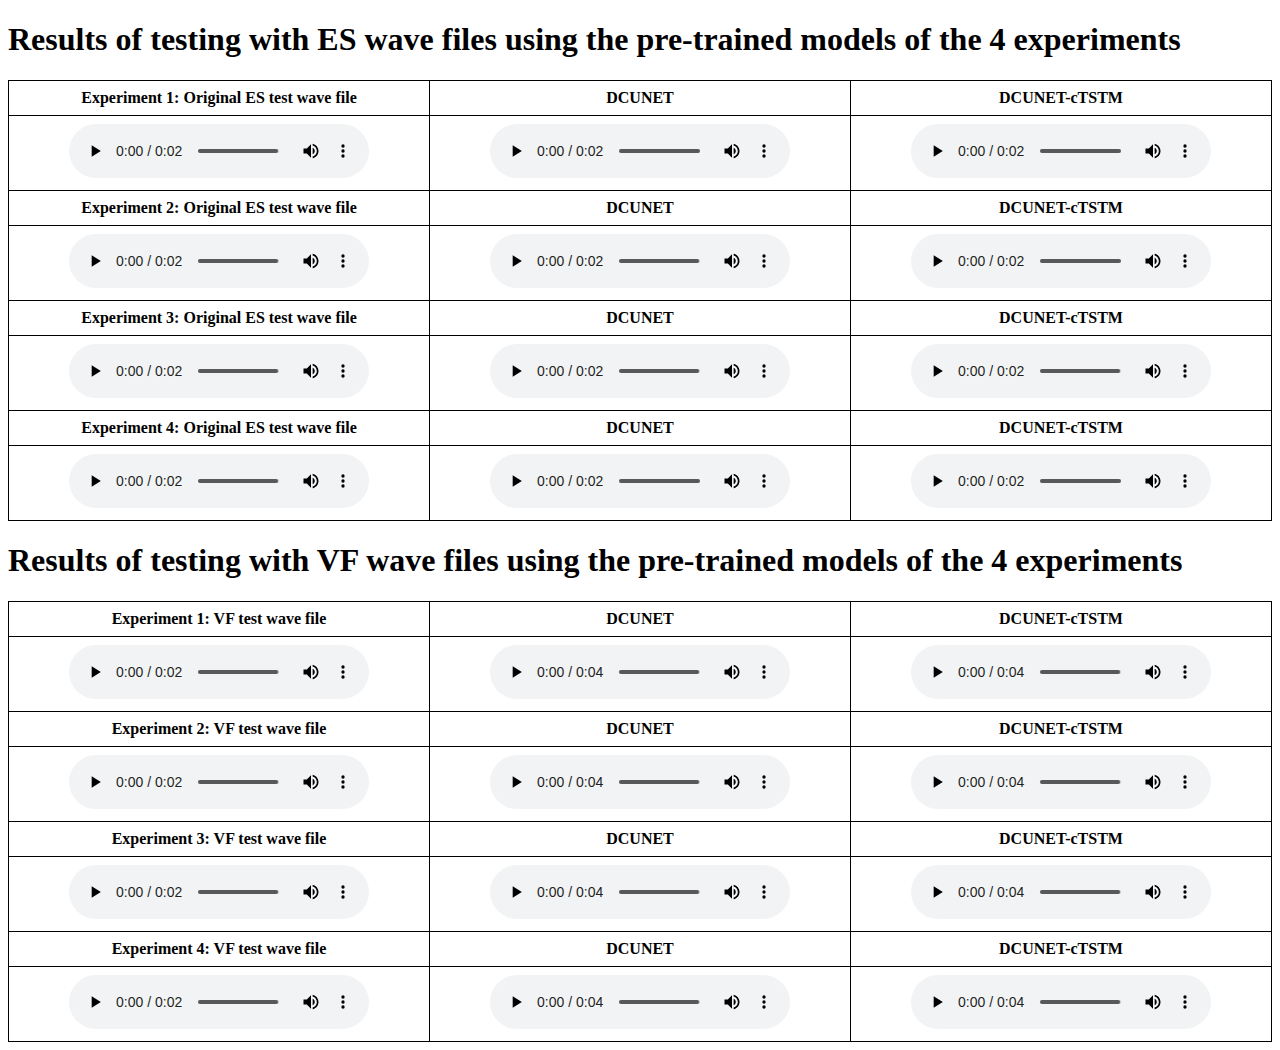
<file: index.html>
<!DOCTYPE html>
<html lang="en">
<head>
    <meta charset="UTF-8">
    <meta name="viewport" content="width=device-width, initial-scale=1.0">
    <title>ES enhancement using DCUNET and DCUNET-cTSTM</title>
    <link rel="stylesheet" href="styles.css">
</head>
<body>
    
    <h1>Results of testing with ES wave files using the pre-trained models of the 4 experiments</h1>

    <table class="styled-table">
        <tr>
            <th>Experiment 1: Original ES test wave file</th>            
            <th>DCUNET</th>
            <th>DCUNET-cTSTM</th>
        </tr>
        <tr>
            <td><audio controls>
        <source src="GM_00241.mp3" type="audio/mpeg">
    </audio></td>
            <td><audio controls>
        <source src="Exp1.mp3" type="audio/mpeg">
    </audio></td>
            <td><audio controls>
        <source src="Exp1C.mp3" type="audio/mpeg">
    </audio></td>
        </tr>
        <tr>
            <th>Experiment 2: Original ES test wave file</th>
            <th>DCUNET</th>
            <th>DCUNET-cTSTM</th>
        </tr>
        <tr>
            <td><audio controls>
        <source src="GM_00241.mp3" type="audio/mpeg">
    </audio></td>
            <td><audio controls>
        <source src="Exp2.mp3" type="audio/mpeg">
    </audio></td>
            <td><audio controls>
        <source src="Exp2C.mp3" type="audio/mpeg">
    </audio></td>
        </tr>
        <tr>
            <th>Experiment 3: Original ES test wave file</th>
            <th>DCUNET</th>
            <th>DCUNET-cTSTM</th>
        </tr>
        <tr>
            <td><audio controls>
        <source src="GM_00241.mp3" type="audio/mpeg">
    </audio></td>
            <td><audio controls>
        <source src="Exp3.mp3" type="audio/mpeg"> 
    </audio></td>
            <td><audio controls>
        <source src="Exp3C.mp3" type="audio/mpeg">
    </audio></td>
        </tr>
        <tr>
            <th>Experiment 4: Original ES test wave file</th>
            <th>DCUNET</th>
            <th>DCUNET-cTSTM</th>
        </tr>
        <tr>
            <td><audio controls>
        <source src="GM_00241.mp3" type="audio/mpeg">
    </audio></td>
            <td><audio controls>
        <source src="Exp4.mp3" type="audio/mpeg">
    </audio></td>
            <td><audio controls>
        <source src="Exp4C.mp3" type="audio/mpeg">
    </audio></td>
        </tr>
    </table>

    <h1>Results of testing with VF wave files using the pre-trained models of the 4 experiments</h1>

    <table class="styled-table">
        <tr>
            <th>Experiment 1: VF test wave file</th>
            <th>DCUNET</th>
            <th>DCUNET-cTSTM</th>
        </tr>
        <tr>
            <td><audio controls>
        <source src="VF_GM_00241.mp3" type="audio/mpeg">
    </audio></td>
            <td><audio controls>
        <source src="VF_Exp1.mp3" type="audio/mpeg">
    </audio></td>
            <td><audio controls>
        <source src="VF_Exp1C.mp3" type="audio/mpeg">
    </audio></td>
        </tr>
        <tr>
            <th>Experiment 2: VF test wave file</th>
            <th>DCUNET</th>
            <th>DCUNET-cTSTM</th>
        </tr>
        <tr>
            <td><audio controls>
        <source src="VF_GM_00241.mp3" type="audio/mpeg">
    </audio></td>
            <td><audio controls>
        <source src="VF_Exp2.mp3" type="audio/mpeg">
    </audio></td>
            <td><audio controls>
        <source src="VF_Exp2C.mp3" type="audio/mpeg">
    </audio></td>
        </tr>
        <tr>
            <th>Experiment 3: VF test wave file</th>
            <th>DCUNET</th>
            <th>DCUNET-cTSTM</th>
        </tr>
        <tr>
            <td><audio controls>
        <source src="VF_GM_00241.mp3" type="audio/mpeg">
    </audio></td>
            <td><audio controls>
        <source src="VF_Exp3.mp3" type="audio/mpeg">
    </audio></td>
            <td><audio controls>
        <source src="VF_Exp3C.mp3" type="audio/mpeg">
    </audio></td>
        </tr>
        <tr>
            <th>Experiment 4: VF test wave file</th>
            <th>DCUNET</th>
            <th>DCUNET-cTSTM</th>
        </tr>
        <tr>
            <td><audio controls>
        <source src="VF_GM_00241.mp3" type="audio/mpeg">
    </audio></td>
            <td><audio controls>
        <source src="VF_Exp4.mp3" type="audio/mpeg">
    </audio></td>
            <td><audio controls>
        <source src="VF_Exp4C.mp3" type="audio/mpeg">
    </audio></td>
        </tr>
    </table>

</body>
</html>
</file>
<file: styles.css>
.styled-table {
    width: 100%;
    border-collapse: collapse;
}

.styled-table th, .styled-table td {
    border: 1px solid black;
    padding: 8px;
    text-align: center;
}

.audio-link {
    display: block;
    margin-top: 20px;
    font-size: 16px;
    color: blue;
    text-decoration: none;
}

.audio-link:hover {
    color: darkblue;
}
</file>
